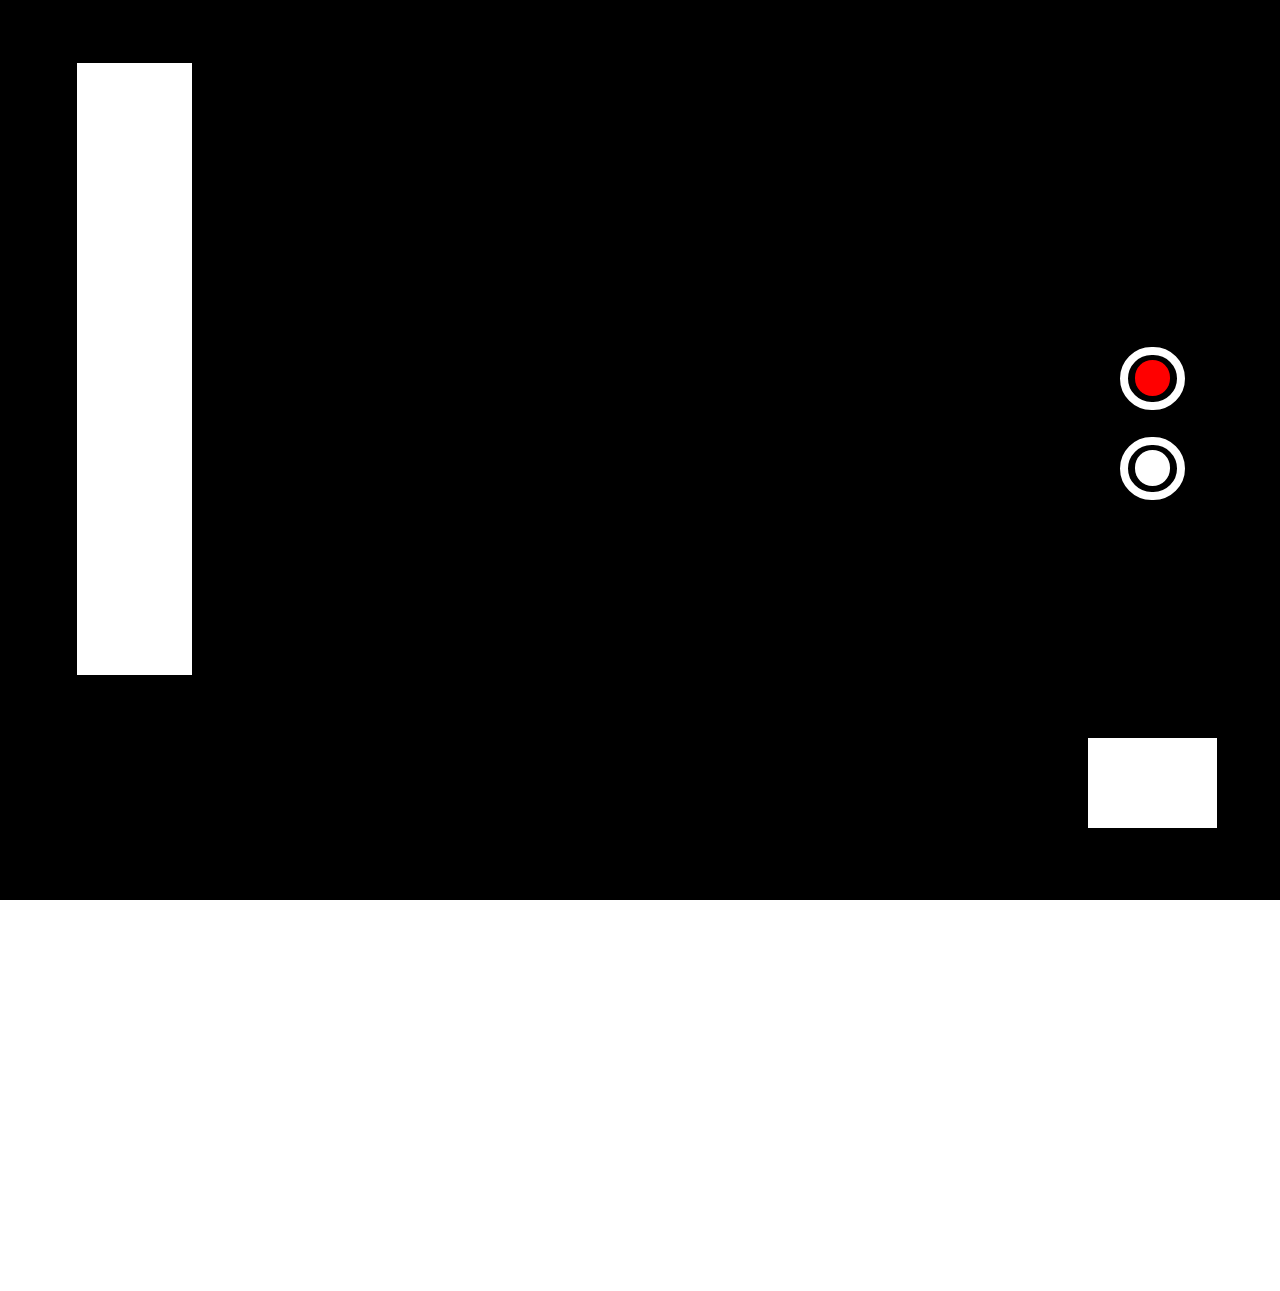
<file: index.html>
<!DOCTYPE html>
<html lang="en">
<head>
    <meta charset="UTF-8">
    <meta http-equiv="X-UA-Compatible" content="IE=edge">
    <meta name="viewport" content="width=device-width, initial-scale=1.0">
    <link rel="stylesheet" href="https://cdnjs.cloudflare.com/ajax/libs/font-awesome/5.15.3/css/all.min.css" integrity="sha512-iBBXm8fW90+nuLcSKlbmrPcLa0OT92xO1BIsZ+ywDWZCvqsWgccV3gFoRBv0z+8dLJgyAHIhR35VZc2oM/gI1w==" crossorigin="anonymous" referrerpolicy="no-referrer" />
    <link rel="stylesheet" href="style.css">
    <title>CamSnap</title>
</head>
<body>
    <div class="container">
        <div class="filters">
            <img class="filter sepia"><i class="fas fa-image"></i></img>
            <div class="filter grayscale"><i class="fas fa-image"></i></div>
            <div class="filter clarendon"><i class="fas fa-image"></i></div>
            <div class="filter four"><i class="fas fa-image"></i></div>
        </div>
        <div class="video-container">
            <video autoplay></video>
        </div>

        
        <div class="scaling recording-options">
            <div class="invert">
                <i class="fas fa-exchange-alt"></i>
            </div>
            <div class="scaleup" inverted="true">
                <i class="fas fa-search-plus"></i>
            </div>
            <div class="scaledown" inverted="true">
                <i class="fas fa-search-minus"></i>
            </div>
        </div>
        <div class="recording-options">
            <div class="record-video inner">
                <div class="record-video-control innest">

                </div>
            </div>
            <div class="capture-photo inner">
                <div class="capture-photo-control innest">

                </div>
            </div>
        </div>
        <div class="gallery recording-options">
                <i class="fas fa-photo-video"></i>
        </div>
    </div>
    <script src="mediaUtil.js"></script>
    <script src="initdb.js"></script>
    <script src="script.js"></script>
</body>
</html>
</file>
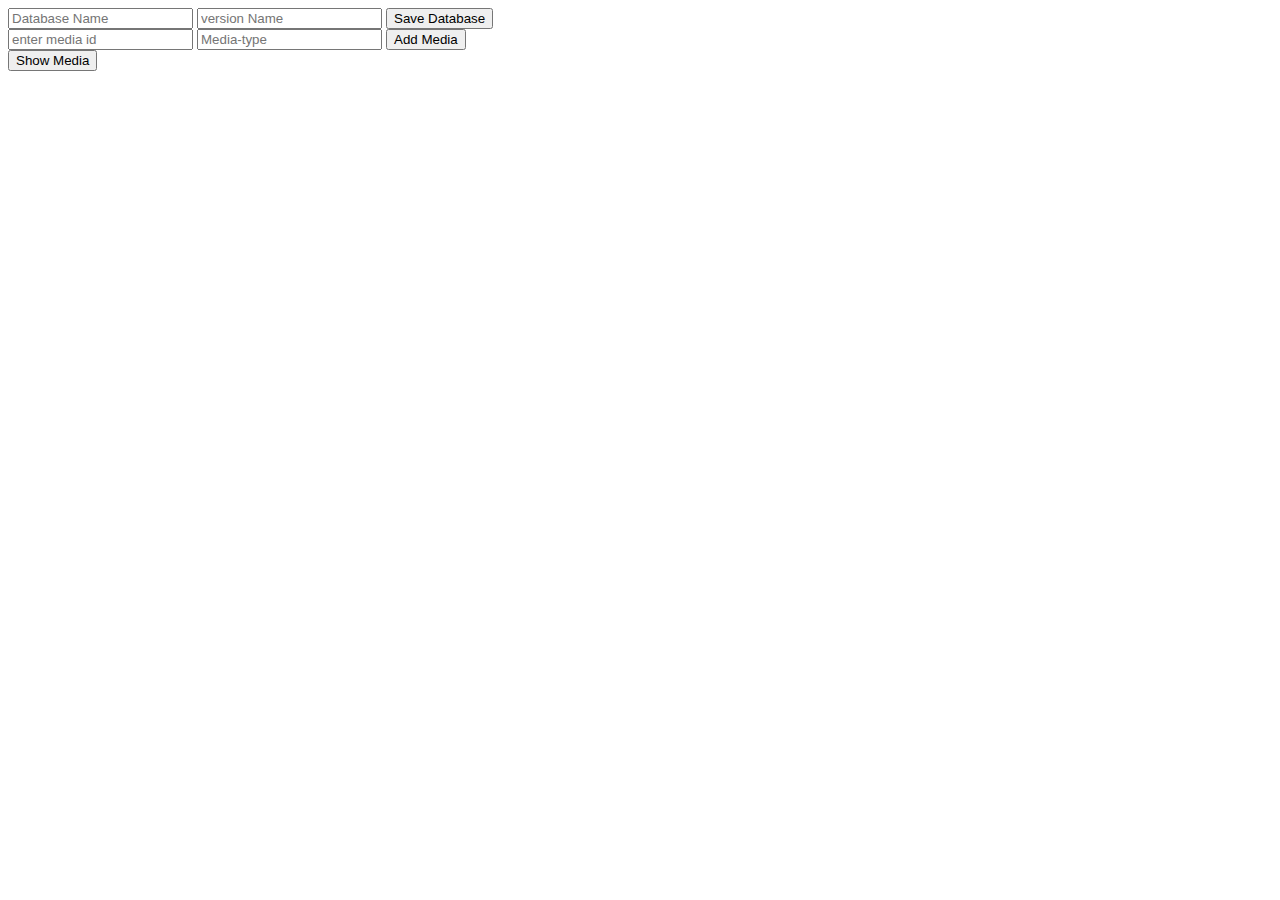
<file: IntroToIndexDB/indexdb.html>
<!DOCTYPE html>
<html lang="en">

<head>
    <meta charset="UTF-8">
    <meta http-equiv="X-UA-Compatible" content="IE=edge">
    <meta name="viewport" content="width=device-width, initial-scale=1.0">
    <title>Document</title>
</head>

<body>
    <input id="dname" placeholder="Database Name" type="text">
    <input id="dversion" placeholder="version Name" type="text">
    <button id="bid">Save Database</button>
    <br>
    <input id="mid" type="Media-Id" placeholder="enter media id" type ="text">
    <input id="mtype" type="text" placeholder="Media-type">
    <button id="mediabtn">Add Media</button>
    <br>
    <button id="display">Show Media</button>
</body>
<script>

    let db;
    let mediatableexist=false;
    
    //1.Open / Create Database

    let bid = document.querySelector("#bid");
    let dname = document.querySelector("#dname");
    let dver = document.querySelector("#dversion");
    bid.addEventListener("click", openDB);
    function openDB(e) {
        let dbReq = indexedDB.open(dname.value, dver.value); // gets me the db request
        console.log(dbReq);     // I am getting my db here also but it would be pending.

        dbReq.onsuccess=function (e) {
            alert("sucess event!!!");
            db.onversionchange=function(e){
                db.close();
            }
        }
        dbReq.onupgradeneeded=function (e) {
            alert("onupgrade !!!");
            db=e.target.result;
            // Now Create MediaTable
            if(mediatableexist==false){ //this is done to handle onversionchange bcoz it wont create a new table for already created table bcoz at that time db wd close and all overloaded functions wd run again !!
                mediatableexist=true;
                let MediaTable=db.createObjectStore("Media",{keyPath:"mid"});
            }
        }
        dbReq.onerror=function(e){
            console.log("ERROR!! : ",e.target.message);
        }

        //2. Add Media Queries/ Values

        let medid=document.querySelector("#mid");
        let medtype=document.querySelector("#mtype");
        let btn=document.querySelector("#mediabtn");

        btn.addEventListener("click",function(e){
            let mid=medid.value;
            let mtype=medtype.value;
            
            // Create a transaction=>  open a read/write db transaction, ready for adding the data
            let txn=db.transaction("Media","readwrite"); //=> "Media" is table name!
            
            // get the media transaction object onto which values wd be added
            let mediaStore = txn.objectStore("Media"); 
            
            mediaStore.add({mid:mid , type:mtype});

            txn.onerror = function(e){
                console.log("txn failed !!");
                console.log(e);
            }
        })

        // 3. Display Media
        let smbtn=document.querySelector("#display");

        smbtn.addEventListener("click",(e)=>{
            // Create a transaction=>  open a readonly transaction
            let txn=db.transaction("Media","readonly");
            
            // get the media transaction object onto which values wd be added
            let mediaStore = txn.objectStore("Media"); 

            let cursorObject=mediaStore.openCursor(); // get cursor pointer object

            cursorObject.onsuccess=function(e){
                let cursor=cursorObject.result;

                if(cursor){
                    console.log(cursor.value);
                    cursor.continue(); // moves to next element in cursorobject
                }
            }

            
        })
    }
</script>

</html>
</file>
<file: style.css>
* {
    box-sizing: border-box;
    margin: 0px;
}

.container {}

.video-container {
    background: black;
    width: 100vw;
    height: 100vh;
    overflow: hidden;
}

video {
    height: 100%;
    width: 100%;
}

.recording-options {
    height: 180px;
    width: 129px;
    /* background: white; */
    position: absolute;
    top: 37%;
    left: 85%;
    display: flex;
    align-items: center;
    flex-direction: column;
    justify-content: space-around;
}

.inner {
    width: 50%;
    height: 35%;
    border: 8px solid white;
    border-radius: 50px;
    display: flex;
    align-items: center;
    justify-content: center;
    /* background: white; */
}

.record-video {}

.record-video-control {
    background: red;
}

.capture-photo {
    /* background: white; */
    /* height: 75%; */
    /* width: 27%; */
    /* height: 35%; */
}

.capture-photo-control {
    background: white;
}

.innest {
    height: 75%;
    width: 73%;
    border-radius: 100%;
    /* display: flex; */
    /* align-items: center; */
    /* justify-content: center; */
}

.record-animation {
    animation: scaleupdown 2s infinite;
}

.capture-pic {
    background-color: red;
    animation: scaleupdown 0.3s 1;
}

@keyframes scaleupdown {
    0% {
        transform: scale(1);
    }
    50% {
        transform: scale(0.5);
    }
    100% {
        transform: scale(1);
    }
}

.scaling {
    top: 44px;
    /* background: white; */
    height: 25%;
    /* width: 7%; */
    display: flex;
    align-items: center;
    justify-content: space-between;
}

.scaling>div {
    width: 100%;
    height: 28%;
    /* display: flex; */
    /* align-items: center; */
    /* justify-content: center; */
}

.fas {
    height: 100%;
    width: 100%;
    display: flex;
    align-items: center;
    justify-content: center;
    color: white;
    font-size: 30px;
}

.filters {
    position: absolute;
    height: 68%;
    width: 9%;
    background: white;
    top: 7%;
    left: 6%;
}

.filter {
    /* width: calc(100% / 4); */
    height: calc(100% / 4);
}
.filter>.fas{
    
color: black;
    
/* width: 362%; */
    
font-size: 77px;
}

.gallery {
    top: 82%;
    height: 10%;
    background: white;
    /* width: 9%; */
}

.gallery>.fas {
    color: black;
}
.sepia{
filter: sepia(1);
}
.grayscale{
filter: grayscale(1);
}
</file>
